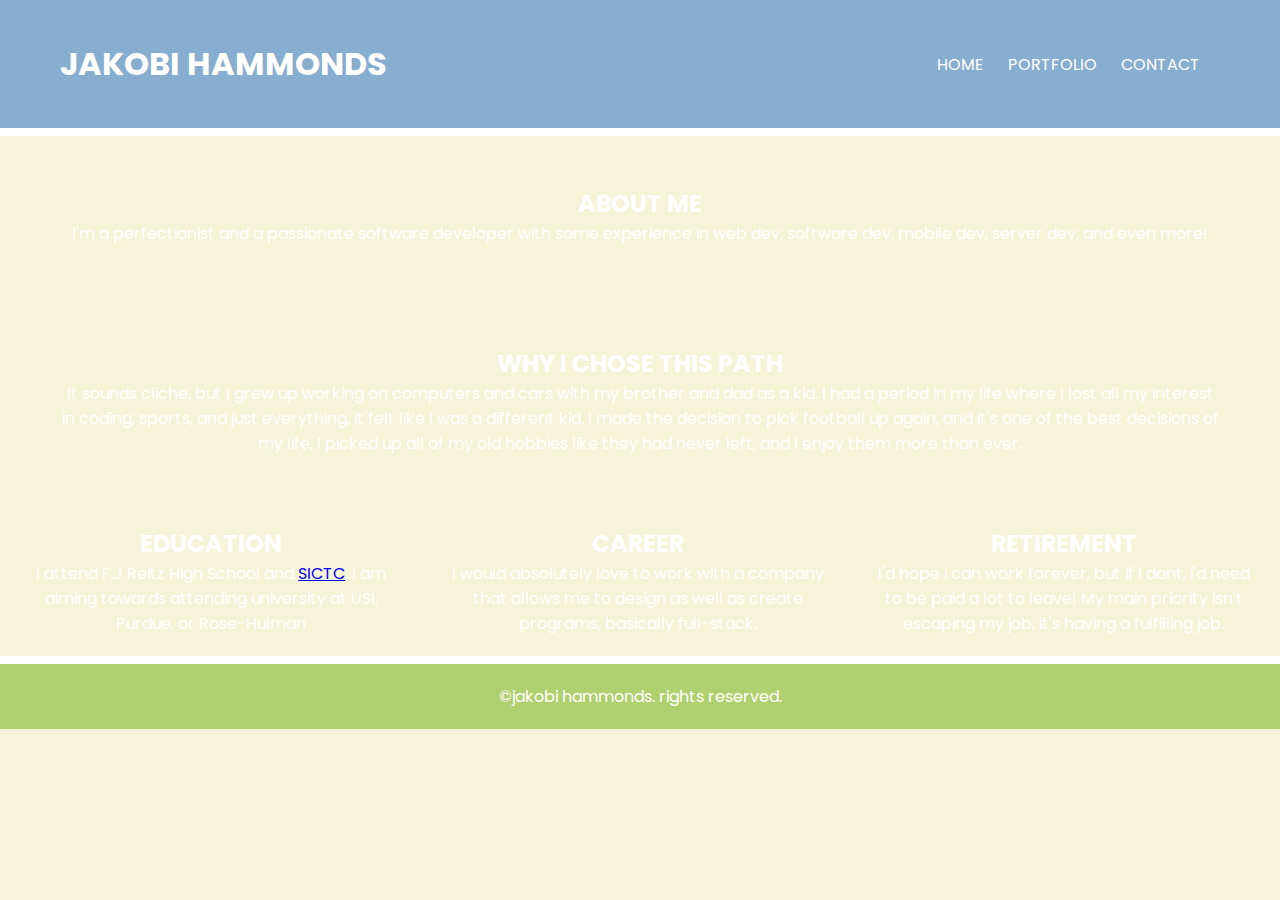
<file: index.html>
<!DOCTYPE html>
<html lang="en">
<head>
    <meta charset="UTF-8">
    <meta name="viewport" content="width=device-width, initial-scale=1.0">
    <meta name="keywords" content="computer science, portfolio, programming, software development, web development, coding, algorithms, data structures, computer engineering, technology, projects, resume, skills, software engineering, computer programming, computer languages, computer skills, technical skills">
    <title>My Portfolio</title>
    <link rel="stylesheet" href="styles.css">
    <link rel="stylesheet" href="https://fonts.googleapis.com/css2?family=Poppins:wght@300;400;500;600;700&display=swap">
</head>
<body>
    <header id="home">
        <div class="container">
            <div class="header-content">
                <h1>JAKOBI HAMMONDS</h1>
                <nav>
                    <ul>
                        <li><a href="index.html">HOME</a></li>
                        <li><a href="portfolio.html">PORTFOLIO</a></li>
                        <li><a href="contact.html">CONTACT</a></li>
                    </ul>
                </nav>
            </div>
        </div>
    </header>

    <section id="about" class="section">
        <div class="container">
            <h2>ABOUT ME</h2>
            <p>I'm a perfectionist and a passionate software developer with some experience in web dev, software dev, mobile dev, server dev, and even more!</p>
        </div>
    </section>
    <section id="about2" class="section">
      <div class="container">
          <h2>WHY I CHOSE THIS PATH</h2>
          <p>It sounds cliche, but I grew up working on computers and cars with my brother and dad as a kid. 
            I had a period in my life where I lost all my interest in coding, sports, and just everything, it felt like I was a different kid.
          I made the decision to pick football up again, and it's one of the best decisions of my life, 
          I picked up all of my old hobbies like they had never left, and I enjoy them more than ever.
        </p>
      </div>
  </section>
  <section id="Education" class="section-inline">
    <div class="container">
        <h2>EDUCATION</h2>
        <p>I attend F.J Reitz High School and <a href="https://sictc.evscschools.com/about_us">SICTC</a>. 
          I am aiming towards attending university at USI, Purdue, or Rose-Hulman</p>
    </div>
</section>
<section id="Career" class="section-inline">
  <div class="container">
      <h2>CAREER</h2>
      <p>I would absolutely love to work with a company that allows 
        me to design as well as create programs, basically full-stack.</p>
  </div>
</section>
<section id="Retirement" class="section-inline">
  <div class="container">
      <h2>RETIREMENT</h2>
      <p>I'd hope i can work forever, but if I dont, i'd need to be paid a lot to leave! My main priority isn't escaping my job, it's having a fulfilling job. </p>
  </div>
</section>

    <footer>
        <div class="container">
            <p>&copy;jakobi hammonds. rights reserved.</p>
        </div>

    </footer>

</body>
</html>
</file>
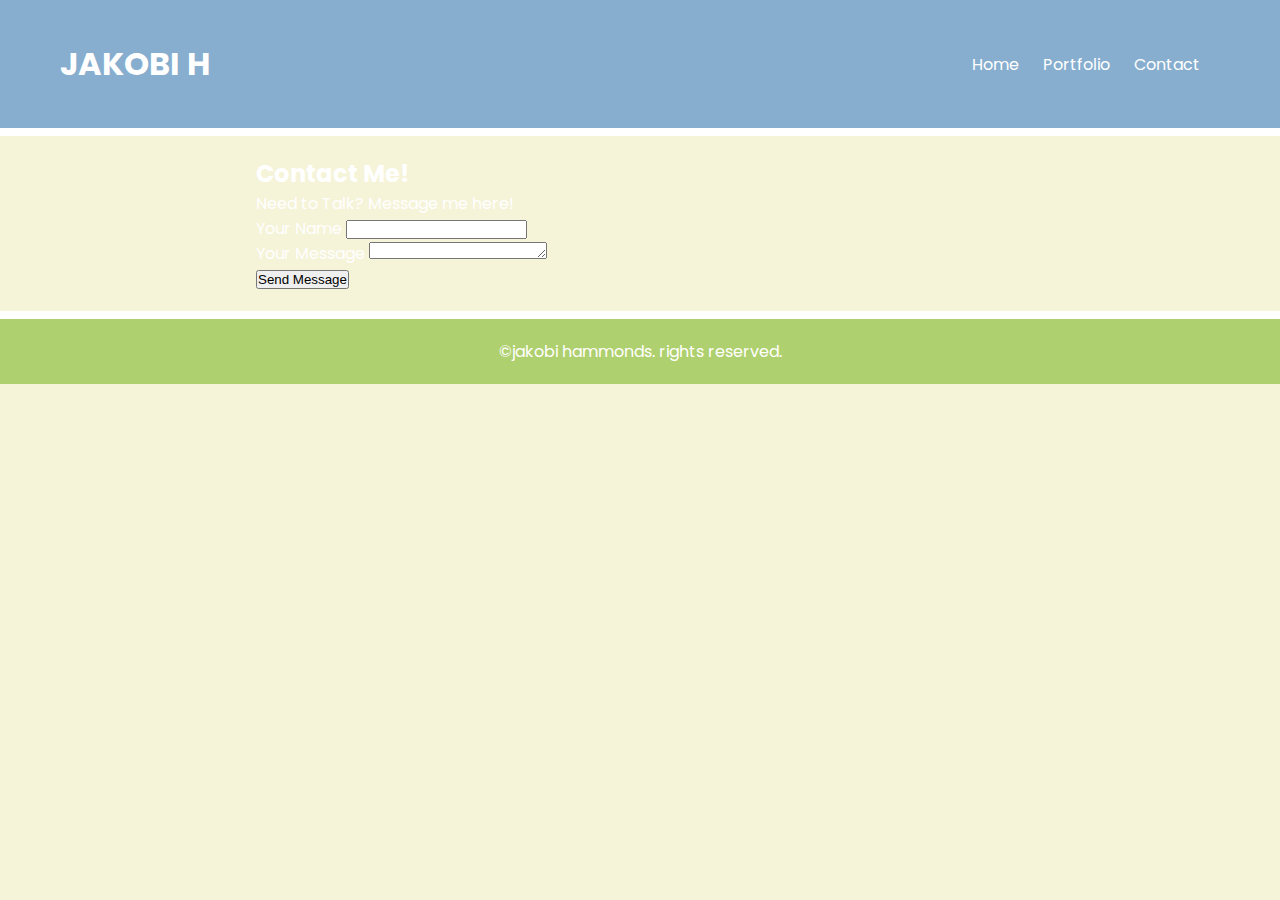
<file: contact.html>
<!DOCTYPE html>
<html lang="en">
<head>
    <meta charset="UTF-8">
    <meta name="viewport" content="width=device-width, initial-scale=1.0">
    <meta name="keywords" content="computer science, portfolio, programming, software development, web development, coding, algorithms, data structures, computer engineering, technology, projects, resume, skills, software engineering, computer programming, computer languages, computer skills, technical skills">
    <title>My Portfolio</title>
    <script src="https://smtpjs.com/v3/smtp.js"></script>
    <script src="index.js"></script>
    <link rel="stylesheet" href="styles.css">
    <link rel="stylesheet" href="https://fonts.googleapis.com/css2?family=Poppins:wght@300;400;500;600;700&display=swap">
</head>
<body>
    <header id="home">
        <div class="container">
            <div class="header-content">
                <h1>JAKOBI H</h1>
                <nav>
                    <ul>
                        <li><a href="index.html">Home</a></li>
                        <li><a href="portfolio.html">Portfolio</a></li>
                        <li><a href="contact.html">Contact</a></li>
                    </ul>
                </nav>
            </div>
        </div>
    </header>

    <section class="contact-form">
        <h2>Contact Me!</h2>
        <p>Need to Talk? Message me here!</p>
        <form id="contactForm">
            <div>
                <label for="name">Your Name</label>
                <input type="text" id="name" name="name" required>
            </div>
            <div>
                <label for="message">Your Message</label>
                <textarea id="message" name="message" rows="1" required></textarea>
                
            </div>
            <button type="button" onclick="sendEmail()">Send Message</button>
        </form>
    </section>


    <footer>
        <div class="container">
            <p>&copy;jakobi hammonds. rights reserved.</p>
        </div>
    </footer>

</body>
</html>
</file>
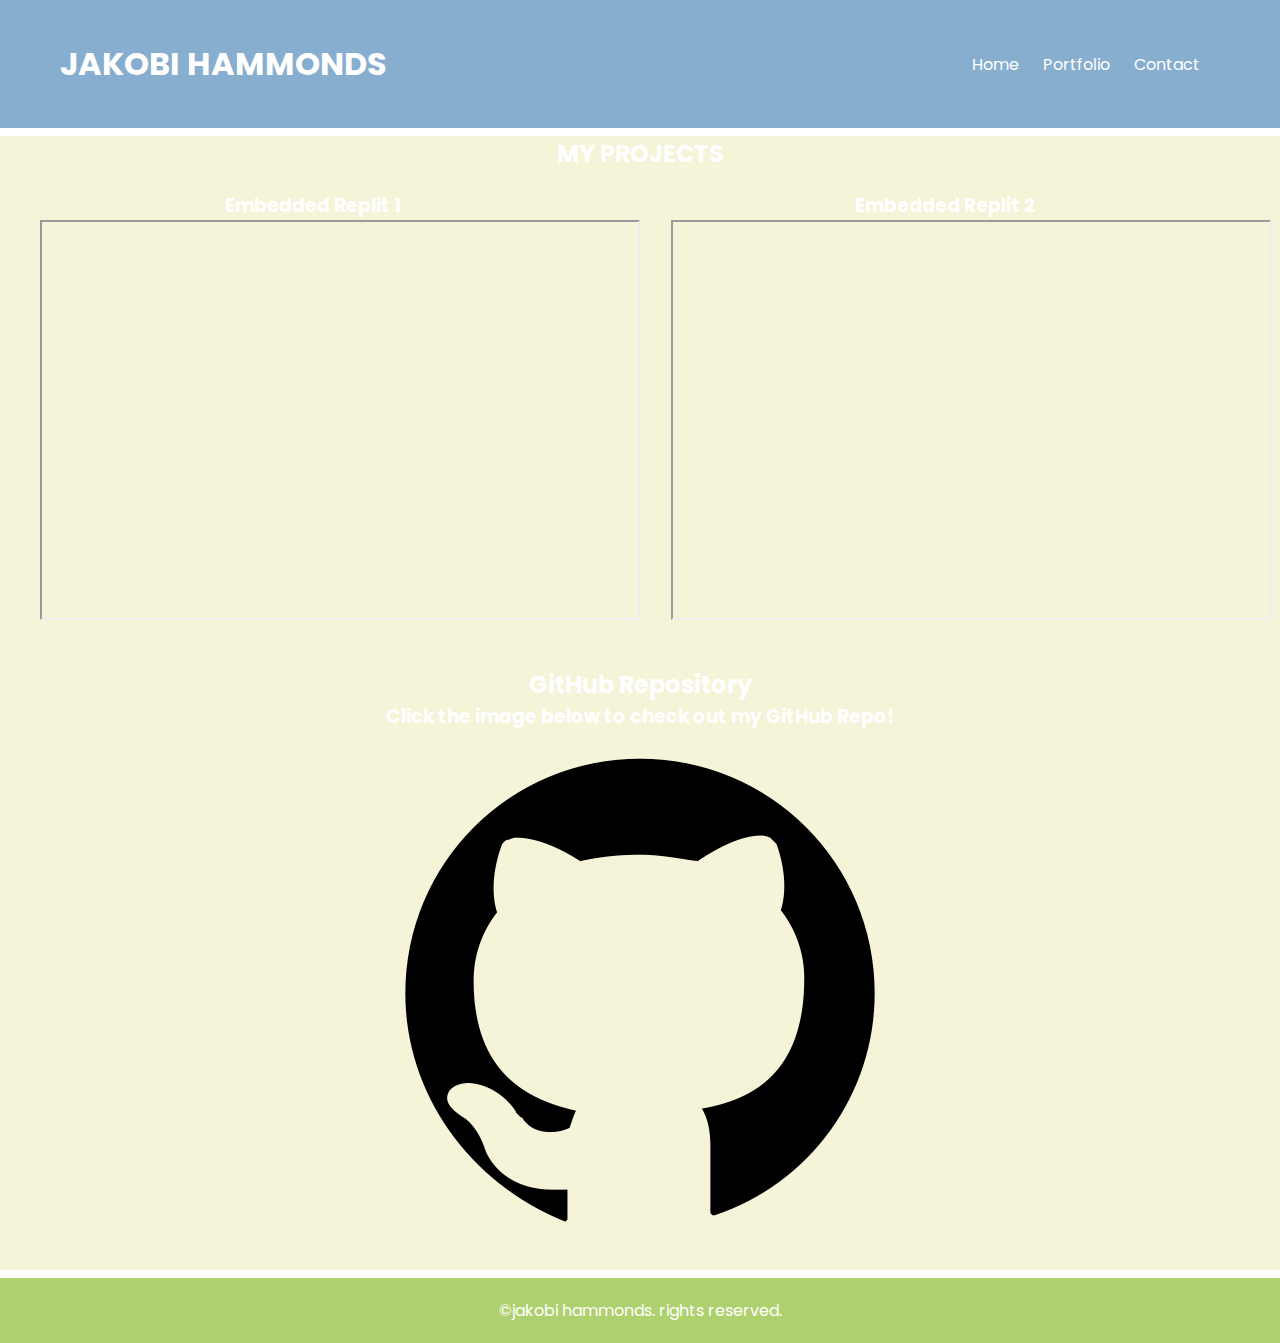
<file: portfolio.html>
<!DOCTYPE html>
<html lang="en">
<head>
    <meta charset="UTF-8">
    <meta name="viewport" content="width=device-width, initial-scale=1.0">
    <title>My Portfolio</title>
    <meta name="keywords" content="computer science, portfolio, programming, software development, web development, coding, algorithms, data structures, computer engineering, technology, projects, resume, skills, software engineering, computer programming, computer languages, computer skills, technical skills">
    <link rel="stylesheet" href="styles.css">
    <link rel="stylesheet" href="https://fonts.googleapis.com/css2?family=Poppins:wght@300;400;500;600;700&display=swap">
</head>
<body>
    <header id="home">
        <div class="container">
            <div class="header-content">
                <h1>JAKOBI HAMMONDS</h1>
                <nav>
                    <ul>
                        <li><a href="index.html">Home</a></li>
                        <li><a href="portfolio.html">Portfolio</a></li>
                        <li><a href="contact.html">Contact</a></li>
                    </ul>
                </nav>
            </div>
        </div>
    </header>

    <div class="portfolio">
        <section id="myprojects" class="sigma">
            <div class="container">
                <h2>MY PROJECTS</h2>
            </div>
        </section>

        <div class="embedded">
            <section id="repl1t" class="EMBED">
                <div class="container">
                    <h3>Embedded Replit 1</h3>
                    <iframe src="https://replit.com/@jakobihammonds1/WordyPiercingCodeview?embed=true" width="600" height="400"></iframe>
                </div>
            </section>

            <section id="repl2t" class="EMBED">
                <div class="container">
                    <h3>Embedded Replit 2</h3>
                    <iframe src="https://replit.com/@jakobihammonds1/CylindricalZanyExtension?embed=true" width="600" height="400"></iframe>
                </div>
            </section>
        </div>
        
        <section id="text" class="git">
            <div class="container">
                <h2>GitHub Repository</h2>
                <h3>Click the image below to check out my GitHub Repo!</h3>
                <a href="https://github.com/jakobihammonds/Portfolio">
                    <img src="git.png" alt="github logo">
                </a>
        </div>
        </section>
        </div>
    <footer>
        <div class="container">
            <p>&copy;jakobi hammonds. rights reserved.</p>
        </div>
    </footer>
</body>
</html>
</file>
<file: styles.css>
* {
    margin: 0;
    padding: 0;
    box-sizing: border-box;
}

body {
    font-family: 'Poppins', sans-serif;
    font-weight: 400;
    background-color: #F5F3D8;
    color: #FFF;
    
}

.container {
    max-width: 1200px;
    margin: 0 auto;
    padding: 0 20px;
}

header {
    background-color: #87AECE;
    color: #fff;
    padding: 20px 0;
    border-bottom: 8px solid #fff;
    
    
}

.section-inline {
    display: inline-block;
    text-align: center;
    align-items: center;
    padding: 20px 0;
    width: 33%;
    height: fit-content;
}

.contact-form {
    padding: 20px;
    padding-left: 20%;
    align-items:baseline;
    text-align: left;

}

.header-content {
    display: flex;
    align-items: center;
    justify-content: space-between;
    padding: 20px 0;
}

h1 {
    font-size: 2em;
    color: #FFF; 
}

nav ul {
    list-style-type: none;
}

nav ul li {
    display: inline;
    margin-right: 20px;
}

nav ul li a {
    text-decoration: none;
    color: #FFF;
}

.section {
    padding: 50px 0;
    text-align: center;
}

.sigma {
    text-align: center;
    align-content: center;
    align-items: center;
}

.git {
    text-align: center;
    align-content: center;
    align-items: center;
    padding: 20px;
}

.EMBED {
    text-align: center;
    align-content: center;
    align-items: center;
    display: inline-block;
    width: 49%;
    padding: 20px;
}

footer {
    background-color: #AFD06E;
    color: #fff;
    padding: 20px 0;
    text-align: center;
    border-top: 8px solid #fff;
}
</file>
